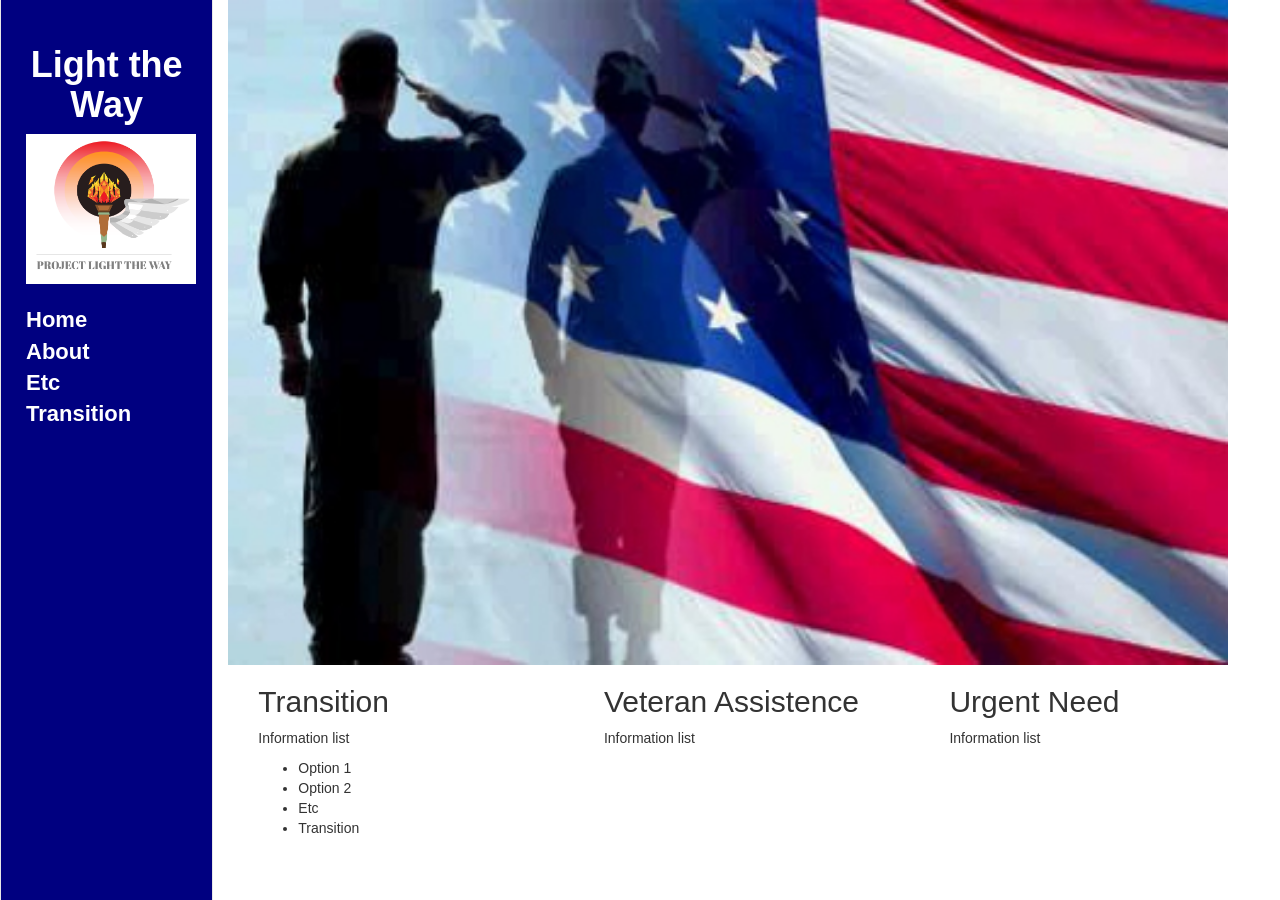
<file: TestPracticeSites/Home2.html>
<!DOCTYPE html>
<html lang="en">

<head>
     <title>Project Light the way</title>
    <link href="https://maxcdn.bootstrapcdn.com/bootstrap/3.3.7/css/bootstrap.min.css" rel="stylesheet">
     <link href="stylesheet.css" rel="stylesheet" />
    <style>
    .navbar{
        padding: 25px;
        background-color: navy;
        color:white;
    }
    .navH{
        font-size: 22px;
        font-weight: bold;
    }
    .logo{
        margin-bottom:20px;
    }
     </style>

</head>

<body>
    <!-- Nav header start -->
    <div class="container-fluid">
  <div class="row">
    <div class="col-sm-3 col-lg-2">
      <nav class="navbar navbar-default navbar-fixed-side">
        <!-- normal collapsible navbar markup -->
        <center> <h1 style="font-weight:bold">Light the Way</h1></center>
        <img class="logo" src="LogoLighttheWay.png" height=150px width=170px>
         <ul class="nav">
            <li class="navH">Home</li>
            <li class="navH">About</li>
            <li class="navH">Etc</li>
            <li class="navH">Transition</li>
        </ul>
      </nav>
    </div>
    <div class="col-sm-9 col-lg-10">
      <!-- page content -->
    <img src="flag-salute.jpg" width=1000px>  
<div class="container-fluid">
    <div class="row">
        <div class="col-md-4">
            <div class="resourceSection1">
                <div class="container">
                <h2>Transition</h2>
                <p>Information list</p>
                 <ul class="options">
                    <li>Option 1</li>
                    <li>Option 2</li>
                    <li>Etc</li>
                    <li>Transition</li>
                 </ul>
            </div></div>
        </div>
        <div class="col-md-4">
             <div class="resourceSection2">
                 <div class="container">
                <h2>Veteran Assistence</h2>
                <p>Information list</p>
            </div></div>
        </div>
         <div class="col-md-4">
             <div class="resourceSection3">
                 <div class="container">
                <h2>Urgent Need</h2>
                <p>Information list</p>
            </div></div>
        </div>
    </div>
</div>


    </div>
  </div>
</div>

</body>
</html>
</file>
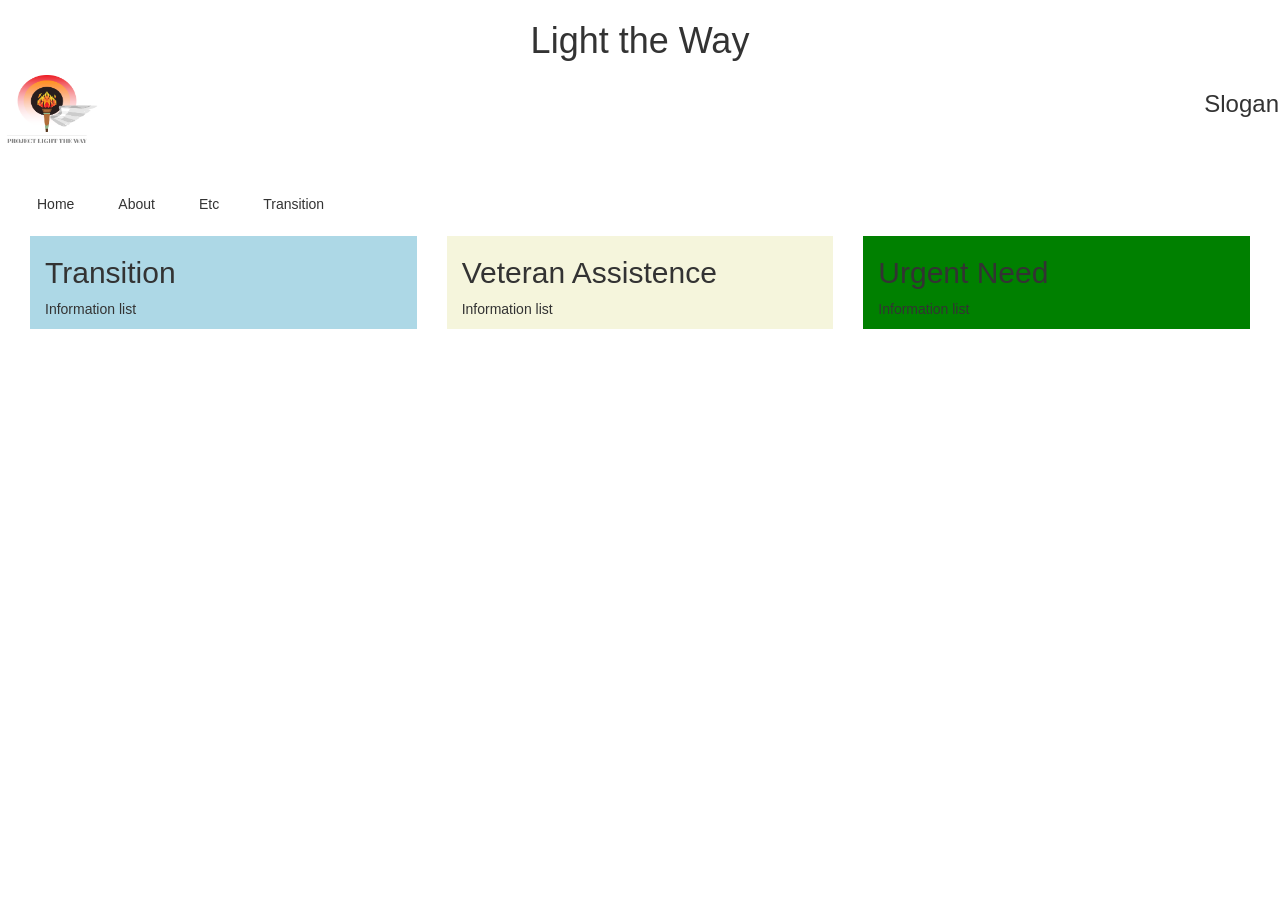
<file: TestPracticeSites/Homepage.html>
<!DOCTYPE html>
<html lang="en">

<head>
     <title>Project Light the way</title>
    <link href="https://maxcdn.bootstrapcdn.com/bootstrap/3.3.7/css/bootstrap.min.css" rel="stylesheet">
    <style>
li {
    float: left;
    padding: 22px;
    font-family: helvetica;
    text-align: center;
}
ul {
    list-style-type: none;
    margin: 0;
    padding: 0;
   
    overflow: auto; /* Enable scrolling if the sidenav has too much content  auto*/
}
.resourceSection1{
    background-color: lightblue;
}
.resourceSection2{
    background-color: beige;
}
.resourceSection3{
    background-color: green;
}
h3{
    float: right;
}

    </style>

</head>

<body>
    <!-- Nav header start -->
    <div class="container-fluid">
        <div class="row">
    <nav class="navbar" >
        <center> <h1>Light the Way</h1></center>
        <h3>Slogan</h3>
        <img src="LogoLighttheWay.png" height=80px width=100px>
    </nav>
    </div>

    <!-- Navbar -->
    <div class="nav" id="navbar">
        <ul class="nav navbar-nav">
            <li>Home</li>
            <li>About</li>
            <li>Etc</li>
            <li>Transition</li>
        </ul>
    </div>

    <!-- body Section start-->
<div class="container-fluid">
    <div class="row">
        <div class="col-md-4">
            <div class="resourceSection1">
                <div class="container">
                <h2>Transition</h2>
                <p>Information list</p>
            </div></div>
        </div>
        <div class="col-md-4">
             <div class="resourceSection2">
                 <div class="container">
                <h2>Veteran Assistence</h2>
                <p>Information list</p>
            </div></div>
        </div>
         <div class="col-md-4">
             <div class="resourceSection3">
                 <div class="container">
                <h2>Urgent Need</h2>
                <p>Information list</p>
            </div></div>
        </div>
    </div>
</div>

 
</body>
</html>
</file>
<file: TestPracticeSites/stylesheet.css>
@media (max-width: 768px) {
    .navbar-fixed-side {
        margin-left: -15px;
        margin-right: -15px
    }
}
@media (min-width: 768px) {
    .navbar-fixed-side {
        position: fixed;
        margin: 0 -15px;
        height: 100vh;
        width: inherit;
        overflow: auto;
        border-top-width: 0;
        border-bottom-width: 0;
        border-radius: 0
    }
    .navbar-fixed-side .container,
    .navbar-fixed-side .container-fluid {
        width: auto;
        padding-left: 0;
        padding-right: 0
    }
    .navbar-fixed-side .navbar-header {
        float: none
    }
    .navbar-fixed-side .navbar-brand {
        height: auto
    }
    .navbar-fixed-side > .container .navbar-brand,
    .navbar-fixed-side > .container-fluid .navbar-brand {
        margin-left: 0
    }
    .navbar-fixed-side .navbar-collapse {
        width: 100%;
        border-top: 1px solid #e7e7e7
    }
    .navbar-fixed-side .navbar-nav {
        float: none;
        margin: 0 -15px
    }
    .navbar-fixed-side .navbar-nav > li {
        float: none
    }
    .navbar-fixed-side .navbar-nav > li > a {
        padding-top: 10px;
        padding-bottom: 10px;
        border-bottom: 1px solid #e7e7e7
    }
    .navbar-fixed-side .navbar-form {
        margin: 0;
        margin-left: -15px;
        margin-right: -15px;
        padding: 10px 15px;
        border-bottom: 1px solid #e7e7e7
    }
    .navbar-fixed-side .navbar-text {
        float: none;
        margin-left: 0;
        margin-right: 0
    }
    .navbar-fixed-side .navbar-left,
    .navbar-fixed-side .navbar-right {
        float: none !important
    }
    .navbar-fixed-side .navbar-nav .dropdown-menu {
        position: static;
        float: none;
        width: auto;
        margin-top: 0;
        background-color: transparent;
        border: 0;
        box-shadow: none;
        border-bottom: 1px solid #e7e7e7
    }
    .navbar-fixed-side .navbar-nav .dropdown-menu > li > a,
    .navbar-fixed-side .navbar-nav .dropdown-menu .dropdown-header {
        padding: 5px 15px 5px 25px
    }
    .navbar-fixed-side .navbar-nav .dropdown-menu > li > a {
        line-height: 20px;
        color: #777
    }
    .navbar-fixed-side .navbar-nav .dropdown-menu > li > a:hover,
    .navbar-fixed-side .navbar-nav .dropdown-menu > li > a:focus {
        background-image: none
    }
    .navbar-fixed-side .navbar-nav .dropdown-menu > .active > a {
        background-color: #e7e7e7;
        color: #555
    }
    .navbar-fixed-side .navbar-nav > li > a:hover,
    .navbar-fixed-side .navbar-nav > li > a:focus,
    .navbar-fixed-side .navbar-nav .dropdown-menu > li > a:hover,
    .navbar-fixed-side .navbar-nav .dropdown-menu > li > a:focus {
        background-color: #f0f0f0;
        color: #333
    }
    .navbar-fixed-side .dropdown > .dropdown-toggle,
    .navbar-fixed-side .dropdown-menu > .dropdown-header {
        background-color: transparent !important;
        color: #9d9d9d !important;
        cursor: default;
        font-size: 0.8em;
        text-transform: uppercase;
        border-bottom: none;
        padding-bottom: 0
    }
    .navbar-fixed-side .dropdown-toggle .caret {
        display: none
    }
    .navbar-fixed-side .dropdown-menu {
        display: block
    }
    .navbar-fixed-side.navbar-inverse .navbar-collapse,
    .navbar-fixed-side.navbar-inverse .navbar-nav > li > a,
    .navbar-fixed-side.navbar-inverse .navbar-form,
    .navbar-fixed-side.navbar-inverse .navbar-nav .dropdown-menu {
        border-color: #363636
    }
    .navbar-fixed-side.navbar-inverse .divider {
        background-color: #363636
    }
    .navbar-fixed-side.navbar-inverse .navbar-nav .dropdown-menu > li > a {
        color: #9d9d9d
    }
    .navbar-fixed-side.navbar-inverse .navbar-nav .dropdown-menu > .active > a {
        background-color: #090909;
        color: #fff
    }
    .navbar-fixed-side.navbar-inverse .navbar-nav > li:not(.active) > a:hover,
    .navbar-fixed-side.navbar-inverse .navbar-nav > li:not(.active) > a:focus,
    .navbar-fixed-side.navbar-inverse .navbar-nav .dropdown-menu > li:not(.active) > a:hover,
    .navbar-fixed-side.navbar-inverse .navbar-nav .dropdown-menu > li:not(.active) > a:focus {
        background-color: #2f2f2f;
        color: #fff
    }
    .navbar-fixed-side.navbar-inverse .dropdown > .dropdown-toggle {
        color: #777777 !important
    }
}
</file>
